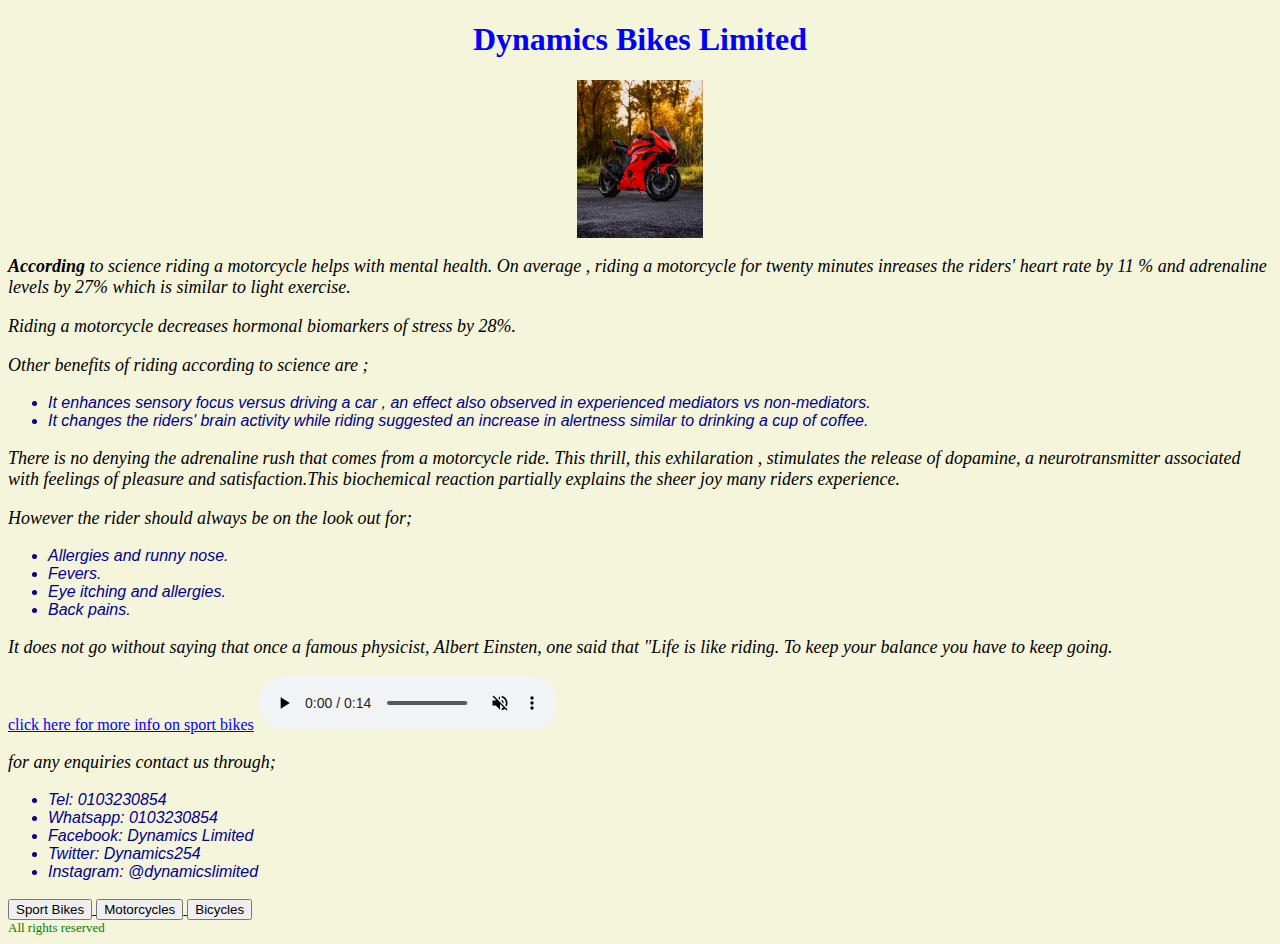
<file: index.html>
<!DOCTYPE html>
<html>
<head>
    <title>Dynamics Likes Limited</title>
    <link rel="stylesheet" href="styles.css">
</head> 
<body>
    <h1> Dynamics Bikes Limited</h1>
    <img src = "Sport Bike.jpg" alt = "the best sport bike"/>  
    <p><b>According</b> to science riding a motorcycle helps with mental health. On average , riding a motorcycle for twenty minutes inreases the riders' heart rate by 11 % and adrenaline levels by 27% which is similar to light exercise.</p>
    <p>Riding a motorcycle decreases hormonal biomarkers of stress by 28%.</p>
    <p>Other benefits of riding according to science are ;
        <ul>
            <li>It enhances sensory focus versus driving a car , an effect also observed in experienced mediators vs non-mediators.</li>
            <li>It changes the riders' brain activity while riding suggested an increase in alertness similar to drinking a cup of coffee.</li>
        </ul>
    </p>
    <p>There is no denying the adrenaline rush that comes from a motorcycle ride. This thrill, this exhilaration , stimulates the release of dopamine, a neurotransmitter associated with feelings of pleasure and satisfaction.This biochemical reaction partially explains the sheer joy many riders experience.</p>
    <p>However the rider should always be on the look out for;
        <ul>
            <li>Allergies and runny nose.</li>
            <li>Fevers.</li>
            <li>Eye itching and allergies.</li>
            <li>Back pains.</li>
        </ul>
    </p>
    <p>It does not go without saying that once a famous physicist, Albert Einsten,  one said that "Life is like riding. To keep your balance you have to keep going.</p>
   <a href = "https://sportbikeskenya.com">click here for more info on sport bikes</a>
    <audio controls muted src = "\can_your_motorcycle_do_this__mp3_61755.mp3">bike revying</audio>

    <p>for any enquiries contact us through;
        <ul>
            <li>Tel: 0103230854</li>
            <li>Whatsapp: 0103230854</li>
            <li>Facebook: Dynamics Limited</li>
            <li>Twitter: Dynamics254</li>
            <li>Instagram: @dynamicslimited</li>
        </ul>
    </p>
    <a href="table.html">
        <button>Sport Bikes</button>
    </a>
    <a href="Motorcycle.html">
        <button>Motorcycles</button>
    </a>
    <a href="Bicycle.html">
        <button>Bicycles</button>
    </a>
    <footer>All rights reserved</footer>
</body>
</html>
</file>
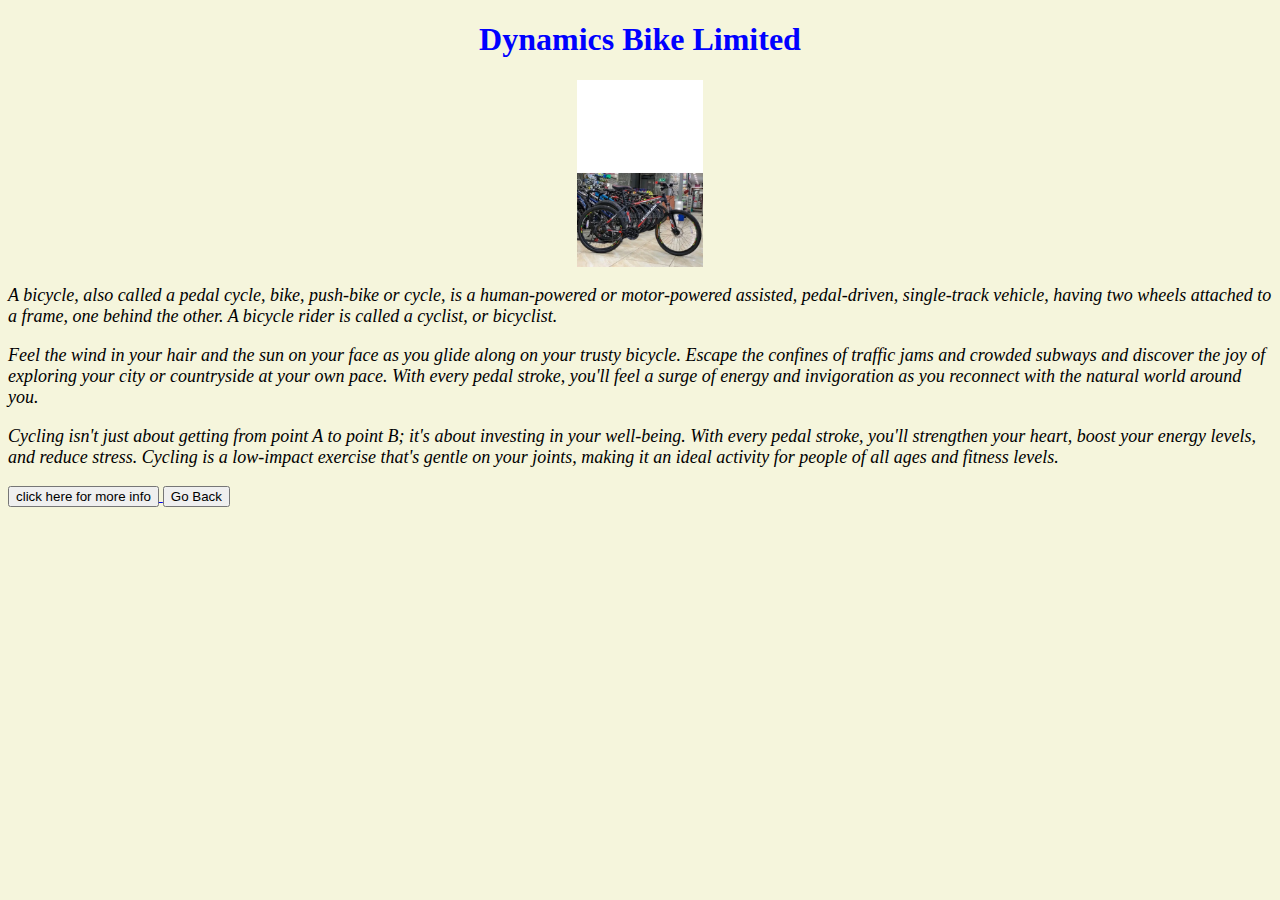
<file: Bicycle.html>
<!DOCTYPE html>
<html lang="en">
<head>
    <meta charset="UTF-8">
    <meta name="viewport" content="width=device-width, initial-scale=1.0">
    <title>Bicycle</title>
    <h1>Dynamics Bike Limited</h1>
    <img src="Bicycle.webp" alt="bicycle"/>
    <link rel="stylesheet" href="styles.css">
</head>
<body>
    <p>A bicycle, also called a pedal cycle, bike, push-bike or cycle, is a human-powered or motor-powered assisted, pedal-driven, single-track vehicle, having two wheels attached to a frame, one behind the other. A bicycle rider is called a cyclist, or bicyclist.</p>
    <p>Feel the wind in your hair and the sun on your face as you glide along on your trusty bicycle. Escape the confines of traffic jams and crowded subways and discover the joy of exploring your city or countryside at your own pace. With every pedal stroke, you'll feel a surge of energy and invigoration as you reconnect with the natural world around you.</p>
    <p>Cycling isn't just about getting from point A to point B; it's about investing in your well-being. With every pedal stroke, you'll strengthen your heart, boost your energy levels, and reduce stress. Cycling is a low-impact exercise that's gentle on your joints, making it an ideal activity for people of all ages and fitness levels.</p>
    <a href="https://jiji.co.ke/40-bicycles">
        <button>click here for more info</button>
    </a>
    <a href="index.html">
        <button>Go Back</button>
    </a>
</body>
</html>
</file>
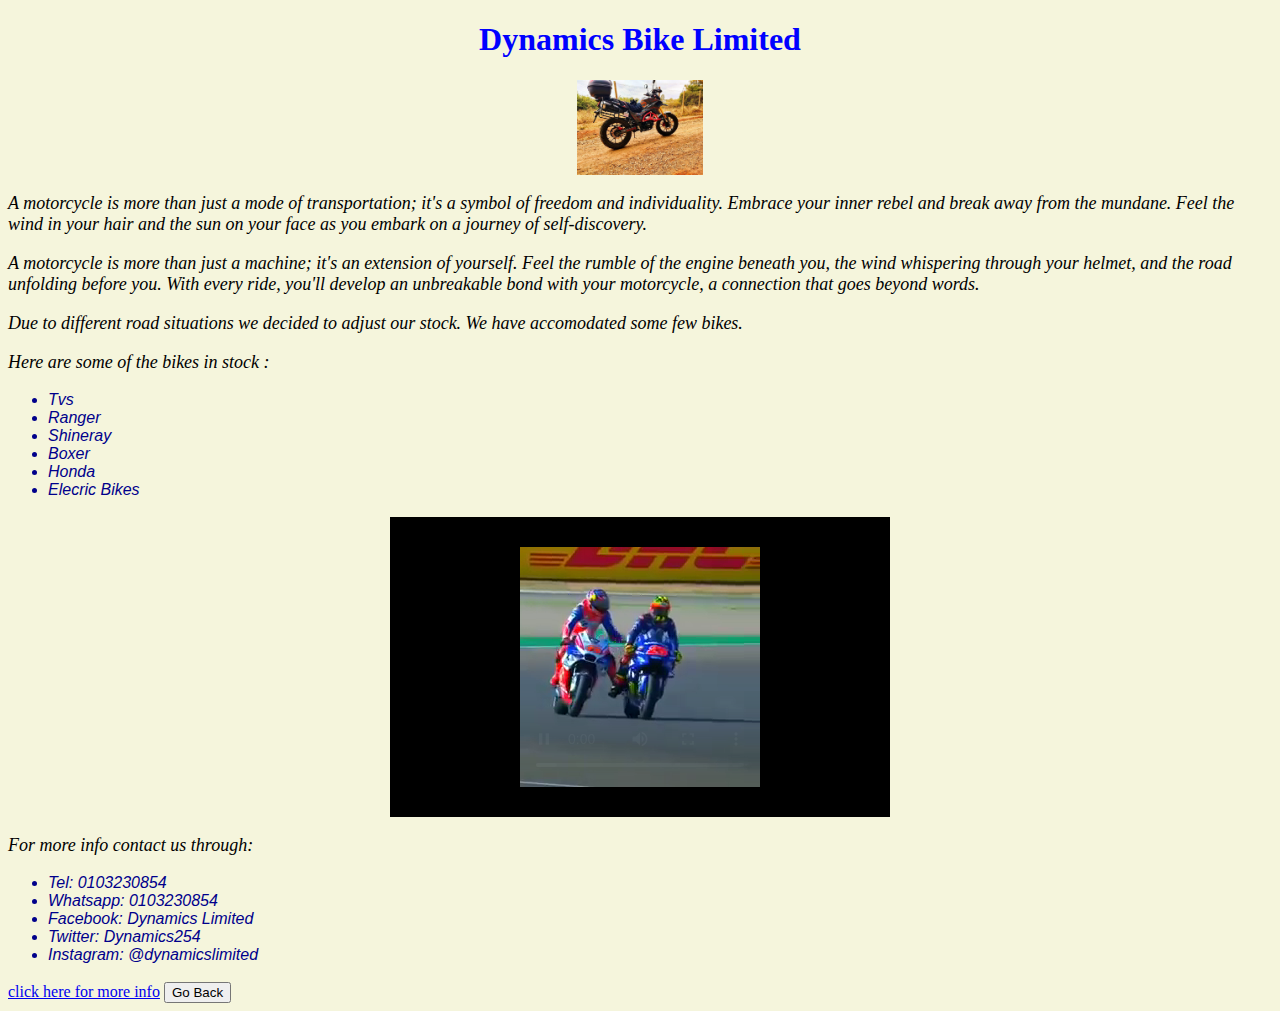
<file: Motorcycle.html>
<!DOCTYPE html>
<html >
    <head>
        <title>Dynamix Bikes Limited</title>
        <h1>Dynamics Bike Limited</h1>
        <img src="Motorcycle.jpg" alt="the best offroad bike"/>
        <link rel="stylesheet" href="styles.css">
       </head>
       <body>
        <p>A motorcycle is more than just a mode of transportation; it's a symbol of freedom and individuality. Embrace your inner rebel and break away from the mundane. Feel the wind in your hair and the sun on your face as you embark on a journey of self-discovery.</p>
        <P>A motorcycle is more than just a machine; it's an extension of yourself. Feel the rumble of the engine beneath you, the wind whispering through your helmet, and the road unfolding before you. With every ride, you'll develop an unbreakable bond with your motorcycle, a connection that goes beyond words.</P>
        <p> Due to different road situations we decided to adjust our stock. We have accomodated some few bikes.</p>
        <p> Here are some of the bikes in stock :
            <ul>
                <li>Tvs</li>
                <li>Ranger</li>
                <li>Shineray</li>
                <li>Boxer</li>
                <li>Honda</li>
                <li>Elecric Bikes</li>
            </ul>
        </p>
        <div class="video-container">
            <iframe src="Bike Racing.mp4" width="500" height="300" frameborder="0" allowfullscreen></iframe>
          </div>
        <p>For more info contact us through:
            <ul>
                <li>Tel: 0103230854</li>
                <li>Whatsapp: 0103230854</li>
                <li>Facebook: Dynamics Limited</li>
                <li>Twitter: Dynamics254</li>
                <li>Instagram: @dynamicslimited</li>
            </ul>
        </p>
        <a href="https://kenyansconsult.co.ke/cost-of-motorbike-in-kenya-best-motorbikes-their-prices/">click here for more info</a>
        <a href="index.html">
            <button>Go Back</button>
        </a>
       </body>
     </html>
</file>
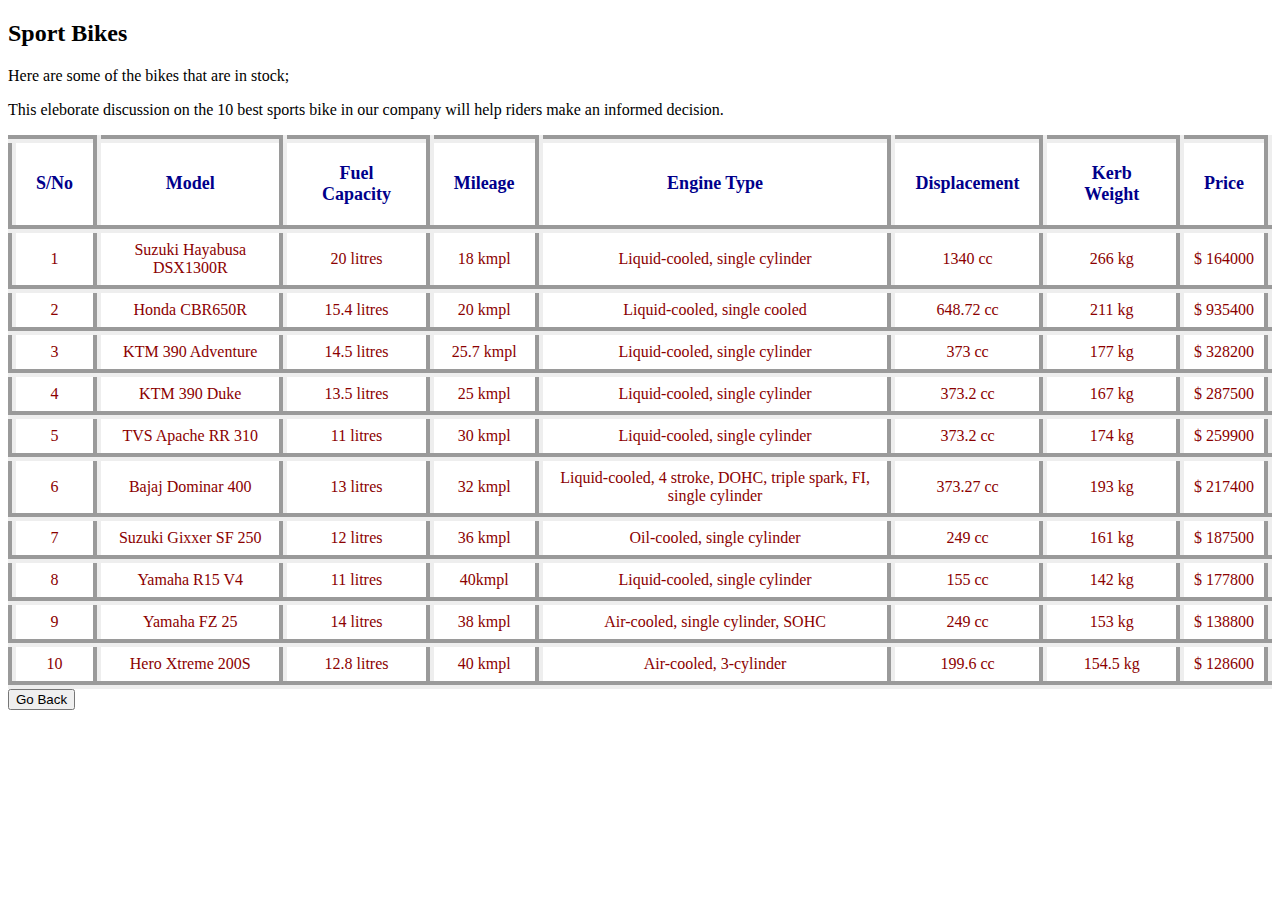
<file: table.html>
<!DOCTYPE html>
<html>
<head>

    <title>Document</title>
</head>
<link rel="stylesheet" href="table.css">
<body>
    <h2>Sport Bikes</h2>
    <p>Here are some of the bikes that are in stock;</p>
    <table>
        <tr>
            <th>S/No</th>
            <th>Model</th>
            <th>Fuel Capacity</th>
            <th>Mileage</th>
            <th>Engine Type</th>
            <th>Displacement</th>
            <th>Kerb Weight</th>
            <th>Price</th>
        </tr>
        <tr>
            <td>1</td>
            <td>Suzuki Hayabusa DSX1300R</td>
            <td>20 litres</td>
            <td>18 kmpl</td>
            <td>Liquid-cooled, single cylinder</td>
            <td>1340 cc</td>
            <td>266 kg</td>
            <td>$ 164000</td>
        </tr>
        <tr>
            <td>2</td>
            <td>Honda CBR650R</td>
            <td>15.4 litres</td>
            <td>20 kmpl</td>
            <td>Liquid-cooled, single cooled</td>
            <td>648.72 cc</td>
            <td>211 kg</td>
            <td>$ 935400</td>
        </tr>
        <tr>
            <td>3</td>
            <td>KTM 390 Adventure</td>
            <td>14.5 litres</td>
            <td>25.7 kmpl</td>
            <td>Liquid-cooled, single cylinder</td>
            <td>373 cc</td>
            <td>177 kg</td>
            <td>$ 328200</td>
        </tr>
        <tr>
            <td>4</td>
            <td>KTM 390 Duke</td>
            <td>13.5 litres</td>
            <td>25 kmpl</td>
            <td>Liquid-cooled, single cylinder</td>
            <td>373.2 cc</td>
            <td>167 kg</td>
            <td>$ 287500</td>
        </tr>
        <tr>
            <td>5</td>
            <td>TVS Apache RR 310</td>
            <td>11 litres</td>
            <td>30 kmpl</td>
            <td>Liquid-cooled, single cylinder</td>
            <td>373.2 cc</td>
            <td>174 kg</td>
            <td>$ 259900</td>
        </tr>
        <tr>
            <td>6</td>
            <td>Bajaj Dominar 400</td>
            <td>13 litres</td>
            <td>32 kmpl</td>
            <td>Liquid-cooled, 4 stroke, DOHC, triple spark, FI, single cylinder</td>
            <td>373.27 cc</td>
            <td>193 kg</td>
            <td>$ 217400</td>
        </tr>
        <tr>
            <td>7</td>
            <td>Suzuki Gixxer SF 250</td>
            <td>12 litres</td>
            <td>36 kmpl</td>
            <td>Oil-cooled, single cylinder</td>
            <td>249 cc</td>
            <td>161 kg</td>
            <td>$ 187500</td>
        </tr>
        <tr>
            <td>8</td>
            <td>Yamaha R15 V4</td>
            <td>11 litres</td>
            <td>40kmpl</td>
            <td>Liquid-cooled, single cylinder</td>
            <td>155 cc</td>
            <td>142 kg</td>
            <td>$ 177800</td>
        </tr>
        <tr>
            <td>9</td>
            <td>Yamaha FZ 25</td>
            <td>14 litres</td>
            <td>38 kmpl</td>
            <td>Air-cooled, single cylinder, SOHC</td>
            <td>249 cc</td>
            <td>153 kg</td>
            <td>$ 138800</td>
        </tr>
        <tr>
            <td>10</td>
            <td>Hero Xtreme 200S</td>
            <td>12.8 litres</td>
            <td>40 kmpl</td>
            <td>Air-cooled, 3-cylinder</td>
            <td>199.6 cc</td>
            <td>154.5 kg</td>
            <td>$ 128600</td>
        </tr>
        <p>This eleborate discussion on the 10 best sports bike in our company will help riders make an informed decision.</p>
    </table>
</body>
<a href="index.html">
    <Button> Go Back</Button>
</a>
<br>
</html>
</file>
<file: styles.css>
h1{
    color: blue;
    text-align: center;
}
 img{display:block;
    margin-left: auto;
    margin-right: auto;
    width: 10%;

    
}
p{
    color: darkblack;
    font-size: large;
    font-family: Georgia, 'Times New Roman', Times, serif;
    font-style: oblique;

}
li{
    font-size: medium;
    font-family: Arial, Helvetica, sans-serif;
    color: darkblue;
    font-style: italic;

}
body{
    background-color: beige;
}
footer{
    color: green;
    font-size: small;
}
.video-container {
    position: relative;
    width: 500px;
    height: 300px;
    background-color: white;
    opacity: 1.0;
    margin-left: auto;
    margin-right: auto;
  }
</file>
<file: table.css>
th{
    color: darkblue;
    font-size: large;
    font-family: Georgia, 'Times New Roman', Times, serif;
    padding: 20px;
}
td,tr{
    color: darkred;
    font-size: medium;
    padding: 8px;
    width: 5;
}
table,th,td{
    text-align: center;
    border: 8px groove;
    border-collapse: collapse;
}
</file>
